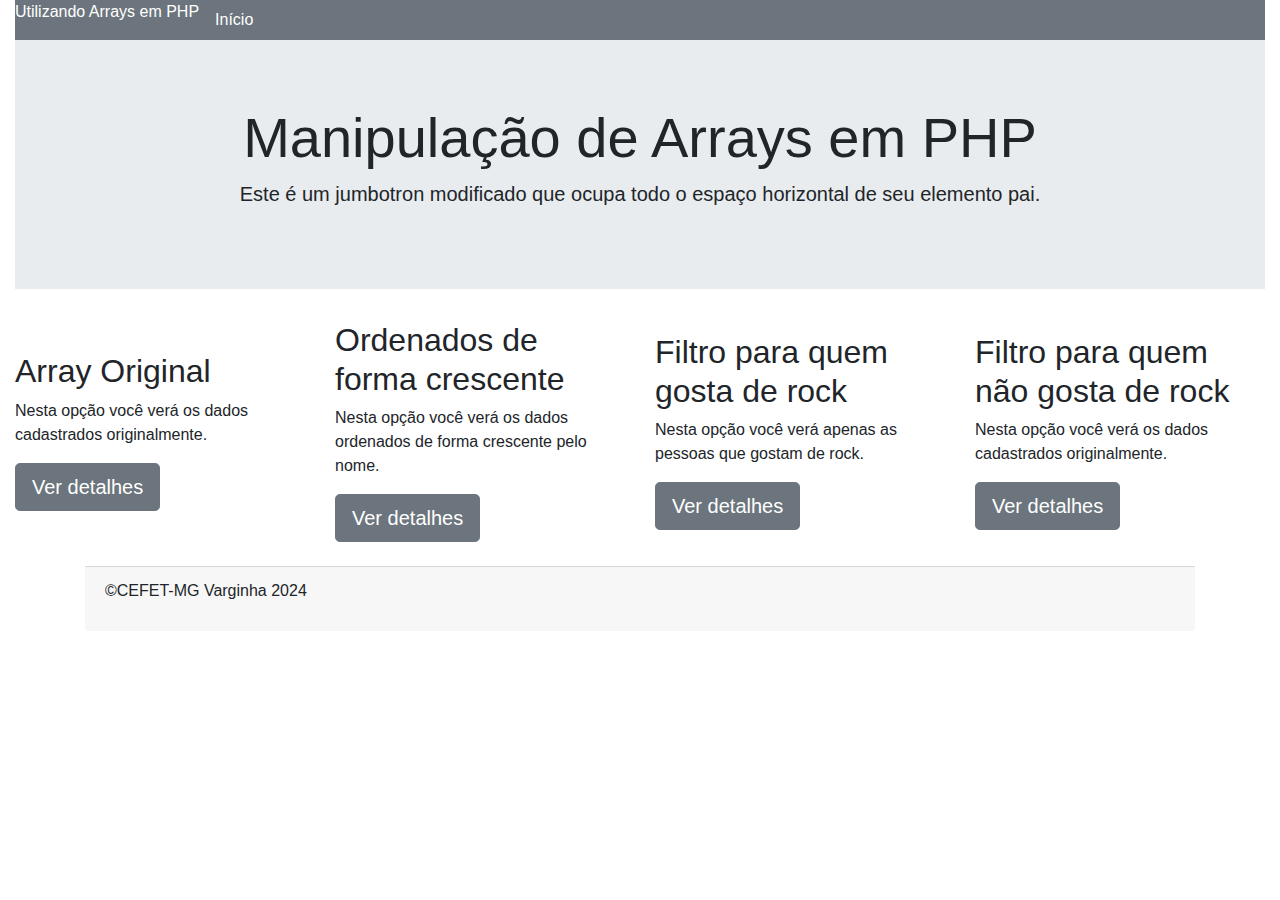
<file: index.html>
<!DOCTYPE html>
<html lang="pt-br">

<head>
    <meta charset="UTF-8">
    <meta name="viewport" content="width=device-width, initial-scale=1.0">
    <link rel="stylesheet" href="bootstrap/css/bootstrap.min.css">
    <script src="bootstrap/js/bootstrap.min.js"></script>
    <title>Aplicações Web II</title>
</head>

<body>
    <div class="container-fluid">
        <div>
            <div>
                <ul class="nav bg-secondary text-white d-flex align-items-center">
                    <li class="d-flex align-items-center">
                        <p class="d-flex align-items-center">Utilizando Arrays em PHP</p>
                    </li>
                    <li class="nav-item d-flex align-items-center">
                        <a class="nav-link text-white d-flex align-items-center" href="index.html">Início</a>
                    </li>
                </ul>
            </div>
            <div class="jumbotron jumbotron-fluid text-center Manip">
                <h1 class="display-4">Manipulação de Arrays em PHP</h1>
                <p class="lead">Este é um jumbotron modificado que ocupa todo o espaço horizontal de seu elemento pai.
                </p>
            </div>
        </div>
        <div class="row d-flex justify-content-center align-items-center itens">
            <div class="col-md-3">
                <h2>Array Original</h2>
                <p>Nesta opção você verá os dados cadastrados originalmente.</p>
                <button class="btn btn-secondary btn-lg">Ver detalhes</button>
            </div>
            <div class="col-md-3">
                <h2>Ordenados de forma crescente</h2>
                <p>Nesta opção você verá os dados ordenados de forma crescente pelo nome.</p>
                <button class="btn btn-secondary btn-lg">Ver detalhes</button>
            </div>
            <div class="col-md-3">
                <h2>Filtro para quem gosta de rock</h2>
                <p>Nesta opção você verá apenas as pessoas que gostam de rock.</p>
                <button class="btn btn-secondary btn-lg">Ver detalhes</button>
            </div>
            <div class="col-md-3">
                <h2>Filtro para quem não gosta de rock</h2>
                <p>Nesta opção você verá os dados cadastrados originalmente.</p>
                <button class="btn btn-secondary btn-lg">Ver detalhes</button>
            </div>
        </div>
    </div>
    <div class="container py-4">
        <div class="card-footer text-left">
            <p>&copy;CEFET-MG Varginha 2024</p>
        </div>
    </div>
</body>

</html>
</file>
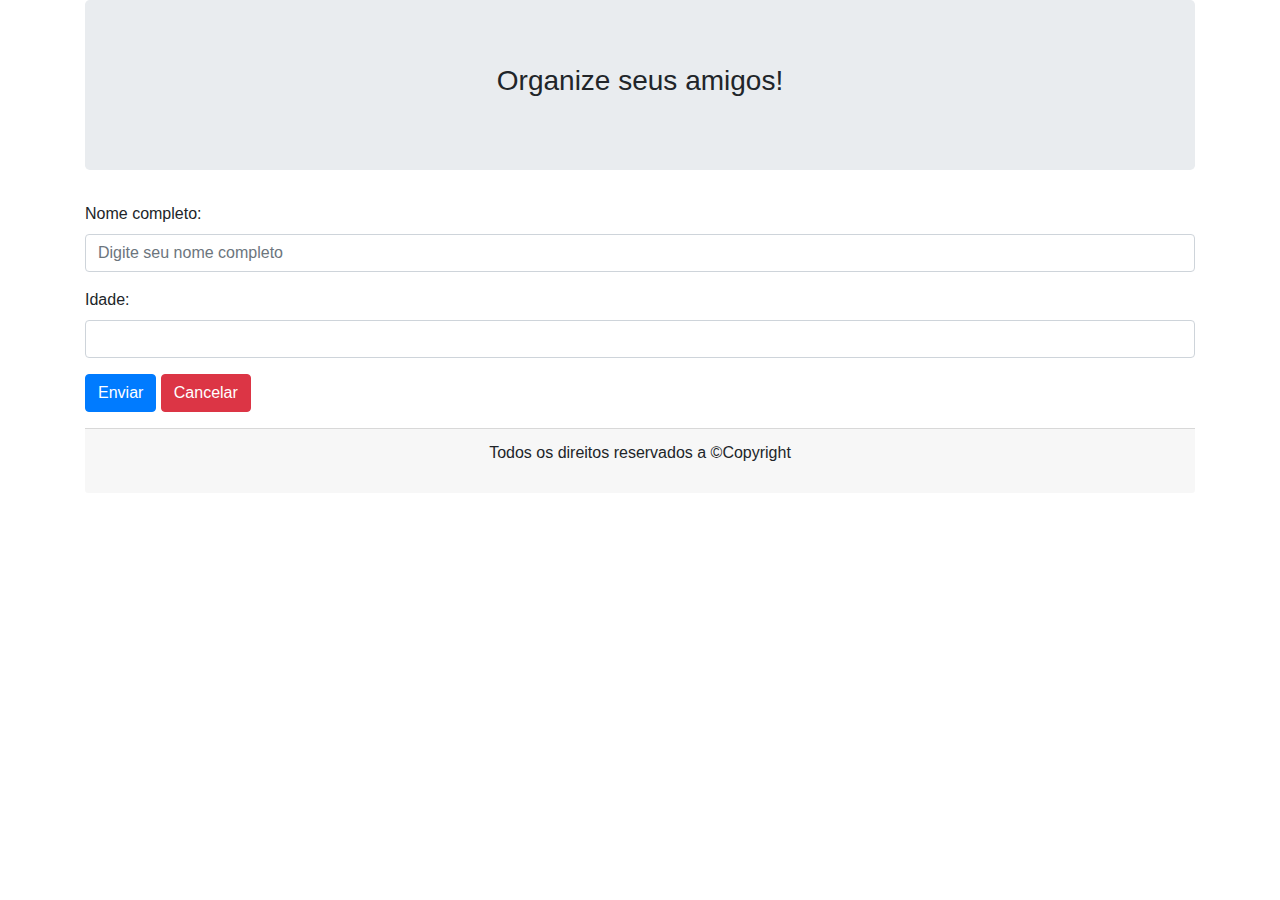
<file: formulário.html>
<!DOCTYPE html>
<html lang="pt-br">
<head>
    <meta charset="UTF-8">
    <meta name="viewport" content="width=device-width, initial-scale=1.0">
    <link rel="stylesheet" href="bootstrap/css/bootstrap.min.css">
    <script src="bootstrap/js/bootstrap.min.js"></script>
    <title>Formulário</title>
</head>
<body>
    <div class="container">
        <div class="jumbotron">
            <p class="h3 text-center">Organize seus amigos!</p>
        </div>
        <form action="calcula.php" method="post">
            <div class="form-group">
                <label for="nome">Nome completo: </label>
                <input type="text" class="form-control" name="nome" placeholder="Digite seu nome completo">
            </div>
            <div class="form-group">
                <label for="idade">Idade: </label>
                <input type="number" class="form-control" name="idade">
            </div>
              
            <div class="form-group">
            <button type="submit" class="btn btn-primary">Enviar</button>
            <a class="btn btn-danger" href="index.html">Cancelar</a>
            </div>
          </form>
    </div>
    <div class="container">
        <div class="card-footer text-center">
            <p>Todos os direitos reservados a &copy;Copyright</p>
        </div>
    </div>
</body>
</html>
</file>
